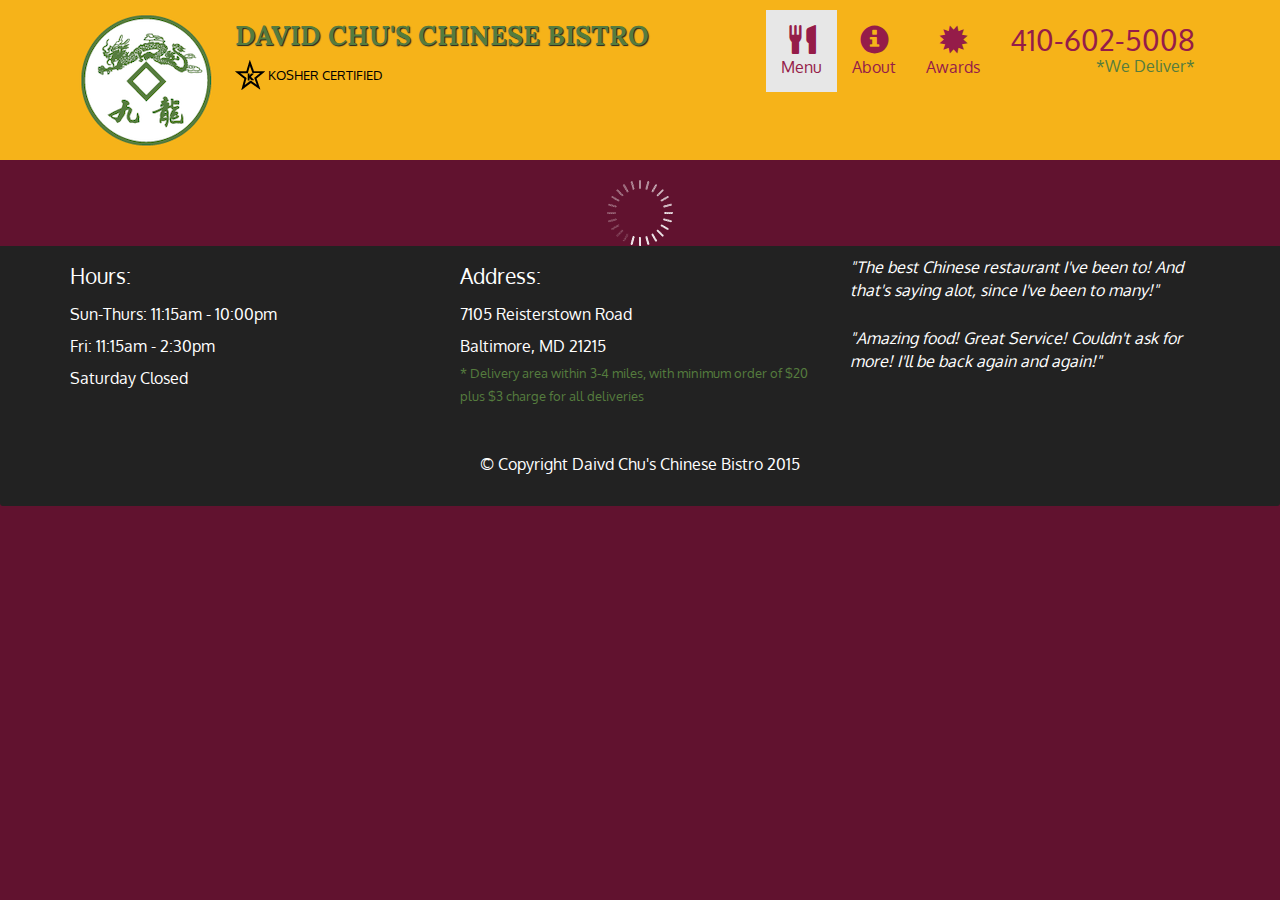
<file: site/menu-categories.html>
<!doctype html>
<html lang="en">
  <head>
    <meta charset="utf-8">
    <meta http-equiv="X-UA-Compatible" content="IE=edge">
    <meta name="viewport" content="width=device-width, initial-scale=1">
    <title>David Chu's China Bistro</title>
    <link rel="stylesheet" href="css/bootstrap.min.css">
    <link rel="stylesheet" href="css/styles.css">
    <link href='https://fonts.googleapis.com/css?family=Oxygen:400,300,700' rel='stylesheet' type='text/css'>
    <link href="https://fonts.googleapis.com/css2?family=Lora&display=swap" rel="stylesheet">
  </head>
<body>
  <header>
    <nav id="header-nav" class="navbar navbar-default">
      <div class="container">
        <div class="navbar-header">
          <a href="index.html" class="pull-left visible-md visible-lg">
            <div id="logo-img" alt="Logo image"></div>
          </a>

          <div class="navbar-brand">
            <a href="index.html"> <h1>David Chu's Chinese Bistro</h1> </a>

            <p>
              <img src="images/star-k-logo.png" width="30" height="30" alt="Kosher Certification">
              <span>Kosher Certified</span>
            </p>
          </div>

          <button type="button" class="navbar-toggle collapsed" data-toggle="collapse"
          data-target="#collapsable-nav"  aria-expanded="false">
            <span class="sr-only">Toggle Navigation</span>
            <span class="icon-bar"></span>
            <span class="icon-bar"></span>
            <span class="icon-bar"></span>
          </button>
        </div>

        <div id="collapsable-nav" class="collapse navbar-collapse">
          <ul id="nav-list" class="nav navbar-nav navbar-right">
            <li class="visible-xs">
              <a href="index.html">
                <span class="glyphicon glyphicon-home"></span><br
                class="hidden-xs">Home
              </a>
            </li>            
            <li class="active"> 
              <a href="menu-categories.html">
                <span class="glyphicon glyphicon-cutlery"></span><br
                class="hidden-xs">Menu</a>
            </li>
            <li>
              <a href="#">
                <span class="glyphicon glyphicon-info-sign"></span><br class="hidden-xs">About</a>
            <li>
              <a href="#">
                <span class="glyphicon glyphicon-certificate"></span>
                <br class="hidden-xs">Awards</a>
            </li>
            <li id="phone" class="hidden-xs">
              <a href="tel:832-620-7406">
                <span>410-602-5008</span></a><div>*We Deliver*</div>
            </li>
          </ul>
        </div> <!-- .collapse .navbar-collapse -->
      </div> <!-- .container-fluid -->
    </nav>  <!-- #header-nav-->
  </header>

  <div id="call-btn" class="visible-xs">
    <a class="btn" href="tel:410 602-5008">
    <span class="glyphicon glyphicon-earphone"></span>
    410-602-5008
    </a>
  </div>
  <div id="xs-deliver" class="text-center visible-xs">*We Deliver*</div>

  <div id="main-content" class="container">
    <h2 id="menu-categories-title" class="text-center">Menu 
    Categories</h2>
    <div class="text-center">
      Substituting white rice with brown rice or fried rice
      after 3:00pm will be $1.50 for a pint and $2.50 for a quart.
    </div>

    <section class="row">
      <div class="col-md-3 col-sm-4 col-xs-6 col-xxs-12">
        <a href="single-category.html">
          <div class="category-tile">
            <img width="200" height="200" src="images/menu/B.jpeg"
            alt="lunch">
            <span> Lunch </span>
          </div>
        </a>
      </div>
      <div class="col-md-3 col-sm-4 col-xs-6 col-xxs-12">
        <a href="single-category.html">
          <div class="category-tile">
            <img width="200" height="200" src="images/menu/B.jpeg"
            alt="lunch">
            <span> Lunch </span>
          </div>
        </a>
      </div>
      <div class="col-md-3 col-sm-4 col-xs-6 col-xxs-12" >
        <a href="single-category.html">
          <div class="category-tile">
            <img width="200" height="200" src="images/menu/B.jpeg"
            alt="lunch">
            <span> Lunch </span>
          </div>
        </a>
      </div>
      <div class="col-md-3 col-sm-4 col-xs-6 col-xxs-12">
        <a href="single-category.html">
          <div class="category-tile">
            <img width="200" height="200" src="images/menu/B.jpeg"
            alt="lunch">
            <span> Lunch </span>
          </div>
        </a>
      </div> 
      <div class="col-md-3 col-sm-4 col-xs-6 col-xxs-12">
        <a href="single-category.html">
          <div class="category-tile">
            <img width="200" height="200" src="images/menu/B.jpeg"
            alt="lunch">
            <span> Lunch </span>
          </div>
        </a>
      </div>
      <div class="col-md-3 col-sm-4 col-xs-6 col-xxs-12">
        <a href="single-category.html">
          <div class="category-tile">
            <img width="200" height="200" src="images/menu/B.jpeg"
            alt="lunch">
            <span> Lunch </span>
          </div>
        </a>
      </div>
      <div class="col-md-3 col-sm-4 col-xs-6 col-xxs-12">
        <a href="single-category.html">
          <div class="category-tile">
            <img width="200" height="200" src="images/menu/B.jpeg"
            alt="lunch">
            <span> Lunch </span>
          </div>
        </a>
      </div> 
      <div class="col-md-3 col-sm-4 col-xs-6 col-xxs-12">
        <a href="single-category.html">
          <div class="category-tile">
            <img width="200" height="200" src="images/menu/B.jpeg"
            alt="lunch">
            <span> Lunch </span>
          </div>
        </a>
      </div>
      <div class="col-md-3 col-sm-4 col-xs-6 col-xxs-12">
        <a href="single-category.html">
          <div class="category-tile">
            <img width="200" height="200" src="images/menu/B.jpeg"
            alt="lunch">
            <span> Lunch </span>
          </div>
        </a>
      </div>

    </section>
    
  </div> <!-- END OF #main-content -->
  <footer class="panel-footer">
    <div class="container">
      <div class="row">
        <section id="hours" class="col-sm-4">
          <span>Hours:</span><br>
          Sun-Thurs: 11:15am - 10:00pm<br>
          Fri: 11:15am - 2:30pm<br>
          Saturday Closed
          <hr class="visible-xs">
        </section>
        <section id="address" class="col-sm-4">
          <span>Address:</span><br>
          7105 Reisterstown Road<br>
          Baltimore, MD 21215
          <p>* Delivery area within 3-4 miles, with minimum order
          of $20 plus $3 charge for all deliveries</p>
          <hr class="visible-xs">
        </section>
        <section id="testimonials" class="col-sm-4">
          <p>"The best Chinese restaurant I've been to! And that's
          saying alot, since I've been to many!"</p>
          <p>"Amazing food! Great Service! Couldn't ask for more!
          I'll be back again and again!"</p>
        </section>
      </div>
      <div class="text-center"> &copy; Copyright Daivd Chu's Chinese 
        Bistro 2015</div>
      </div>
    </footer>



  <!-- jQuery (Bootstrap JS plugins depend on it) -->
  <script src="js/jquery-2.1.4.min.js"></script>
  <script src="js/bootstrap.min.js"></script>
  <script src="js/script.js"></script>
</body>
</html>
</file>
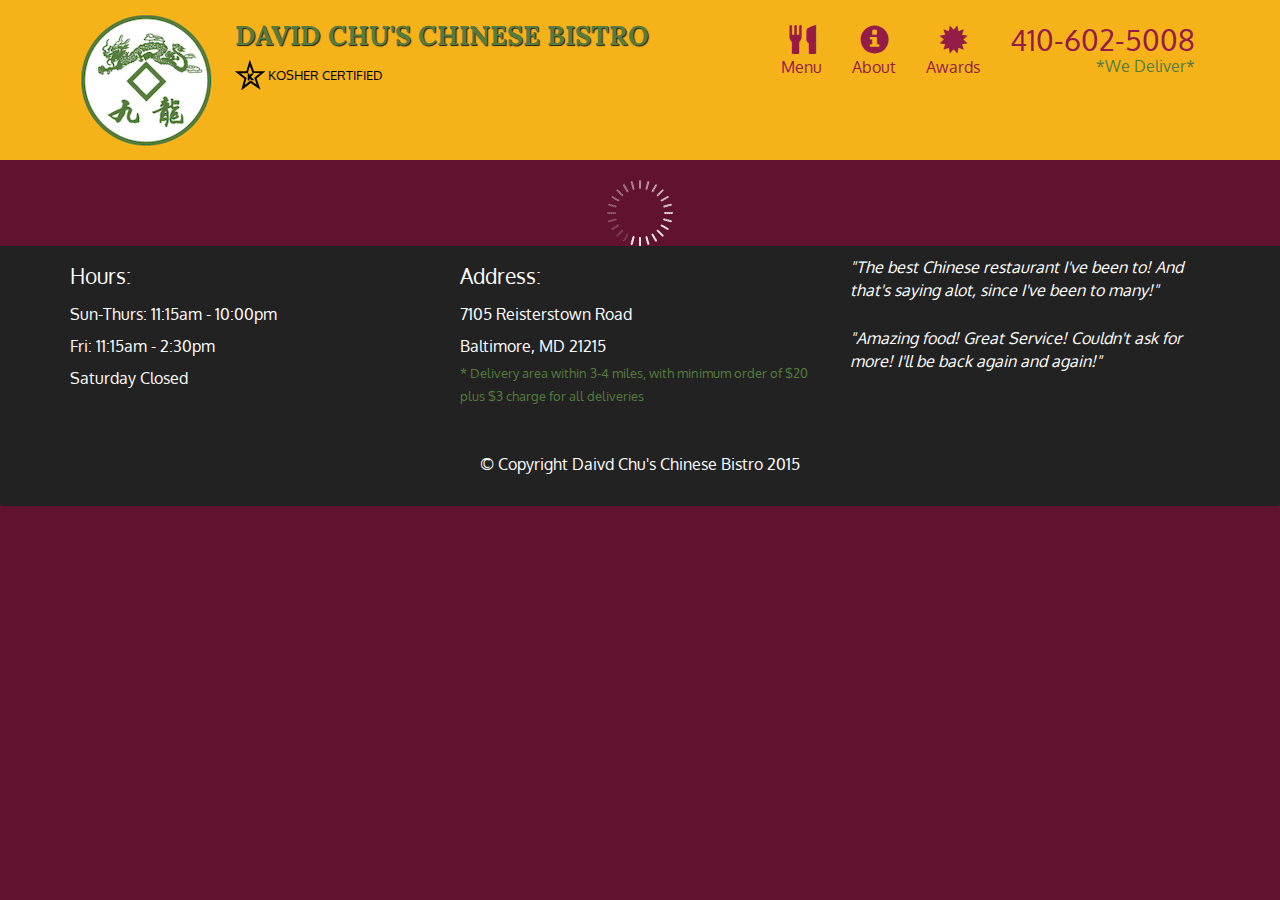
<file: site/single-category.html>
<!doctype html>
<html lang="en">
  <head>
    <meta charset="utf-8">
    <meta http-equiv="X-UA-Compatible" content="IE=edge">
    <meta name="viewport" content="width=device-width, initial-scale=1">
    <title>David Chu's China Bistro</title>
    <link rel="stylesheet" href="css/bootstrap.min.css">
    <link rel="stylesheet" href="css/styles.css">
    <link href='https://fonts.googleapis.com/css?family=Oxygen:400,300,700' rel='stylesheet' type='text/css'>
    <link href="https://fonts.googleapis.com/css2?family=Lora&display=swap" rel="stylesheet">
  </head>
<body>
  <header>
    <nav id="header-nav" class="navbar navbar-default">
      <div class="container">
        <div class="navbar-header">
          <a href="index.html" class="pull-left visible-md visible-lg">
            <div id="logo-img" alt="Logo image"></div>
          </a>

          <div class="navbar-brand">
            <a href="index.html"> <h1>David Chu's Chinese Bistro</h1> </a>

            <p>
              <img src="images/star-k-logo.png" width="30" height="30" alt="Kosher Certification">
              <span>Kosher Certified</span>
            </p>
          </div>

          <button type="button" class="navbar-toggle collapsed" data-toggle="collapse"
          data-target="#collapsable-nav"  aria-expanded="false">
            <span class="sr-only">Toggle Navigation</span>
            <span class="icon-bar"></span>
            <span class="icon-bar"></span>
            <span class="icon-bar"></span>
          </button>
        </div>

        <div id="collapsable-nav" class="collapse navbar-collapse">
          <ul id="nav-list" class="nav navbar-nav navbar-right">
            <li class="visible-xs">
              <a href="index.html">
                <span class="glyphicon glyphicon-home"></span><br
                class="hidden-xs">Home
              </a>
            </li>            
            <li>
              <a href="menu-categories.html">
                <span class="glyphicon glyphicon-cutlery"></span><br
                class="hidden-xs">Menu</a>
            </li>
            <li>
              <a href="#">
                <span class="glyphicon glyphicon-info-sign"></span><br class="hidden-xs">About</a>
            <li>
              <a href="#">
                <span class="glyphicon glyphicon-certificate"></span>
                <br class="hidden-xs">Awards</a>
            </li>
            <li id="phone" class="hidden-xs">
              <a href="tel:832-620-7406">
                <span>410-602-5008</span></a><div>*We Deliver*</div>
            </li>
          </ul>
        </div> <!-- .collapse .navbar-collapse -->
      </div> <!-- .container-fluid -->
    </nav>  <!-- #header-nav-->
  </header>

  <div id="call-btn" class="visible-xs">
    <a class="btn" href="tel:410 602-5008">
    <span class="glyphicon glyphicon-earphone"></span>
    410-602-5008
    </a>
  </div>
  <div id="xs-deliver" class="text-center visible-xs">*We Deliver*</div>

  <div id="main-content" class="container">
    <h2 id="main-categories-title" class="text-center">Lunch Menu
    </h2>
    <div class="text-center">Lunch is not served until after 1pm
    </div>

    <section class="row">
      <div class="menu-item-tile col-md-6">
        <div class="row">
          <div class="col-sm-5">
            <div class="menu-item-photo">
              <div>D01</div>
              <img class="img-responsive" width="250" height="150"
              src="images/menu/B1.jpeg" alt="Item">
            </div>
            <div class="menu-item-price">$10.95<span>(pint)</span>
              $14.95 <span>(quart)</span> </div>
          </div>
            <div class="menu-item-description col-sm-7">
              <h3 class="menu-item-title">Veal with Mixed Vegetables
              </h3>
              <p class="menu-item-details"> 
                bean curd lightly fried then sauteed 
                with green pepper, snow peas, 
              </p>
            </div>
          </div>
          <hr class="visible-xs">
        </div>

      <div class="menu-item-tile col-md-6">
        <div class="row">
          <div class="col-sm-5">
            <div class="menu-item-photo">
              <div>D02</div>
              <img class="img-responsive" width="250" height="150"
              src="images/menu/B1.jpeg" alt="Item">
            </div>
            <div class="menu-item-price">$10.95<span>(pint)</span>
              $14.95 <span>(quart)</span> </div>
          </div>
            <div class="menu-item-description col-sm-7">
              <h3 class="menu-item-title">Veal with Mixed Vegetables
              </h3>
              <p class="menu-item-details"> 
                bean curd lightly fried then sauteed 
                with green pepper, snow peas, 
                and water chestnuts in brown sauce. 
              </p>
            </div>
          </div>
          <hr class="visible-xs">
        </div>

        <div class="clearfix visible-md-block visible-lg-block"> </div>

        <div class="menu-item-tile col-md-6">
        <div class="row">
          <div class="col-sm-5">
            <div class="menu-item-photo">
              <div>D03</div>
              <img class="img-responsive" width="250" height="150"
              src="images/menu/B1.jpeg" alt="Item">
            </div>
            <div class="menu-item-price">$10.95<span>(pint)</span>
              $14.95 <span>(quart)</span> </div>
          </div>
            <div class="menu-item-description col-sm-7">
              <h3 class="menu-item-title">Veal with Mixed Vegetables
              </h3>
              <p class="menu-item-details"> 
                bean curd lightly fried then sauteed 
                with green pepper, snow peas, 
                and water chestnuts in brown sauce. 
              </p>
            </div>
          </div>
          <hr class="visible-xs">
        </div>

         <div class="menu-item-tile col-md-6">
        <div class="row">
          <div class="col-sm-5">
            <div class="menu-item-photo">
              <div>D04</div>
              <img class="img-responsive" width="250" height="150"
              src="images/menu/B1.jpeg" alt="Item">
            </div>
            <div class="menu-item-price">$10.95<span>(pint)</span>
              $14.95 <span>(quart)</span> </div>
          </div>
            <div class="menu-item-description col-sm-7">
              <h3 class="menu-item-title">Veal with Mixed Vegetables
              </h3>
              <p class="menu-item-details"> 
                bean curd lightly fried then sauteed 
                with green pepper, snow peas, 
                and water chestnuts in brown sauce. 
              </p>
            </div>
          </div>
          <hr class="visible-xs">
        </div>

        <div class="clearfix visible-md-block visible-lg-block"> </div>

         <div class="menu-item-tile col-md-6">
        <div class="row">
          <div class="col-sm-5">
            <div class="menu-item-photo">
              <div>D05</div>
              <img class="img-responsive" width="250" height="150"
              src="images/menu/B1.jpeg" alt="Item">
            </div>
            <div class="menu-item-price">$10.95<span>(pint)</span>
              $14.95 <span>(quart)</span> </div>
          </div>
            <div class="menu-item-description col-sm-7">
              <h3 class="menu-item-title">Veal with Mixed Vegetables
              </h3>
              <p class="menu-item-details"> 
                bean curd lightly fried then sauteed 
                with green pepper, snow peas, 
                and water chestnuts in brown sauce. 
              </p>
            </div>
          </div>
          <hr class="visible-xs">
        </div>

         <div class="menu-item-tile col-md-6">
        <div class="row">
          <div class="col-sm-5">
            <div class="menu-item-photo">
              <div>D06</div>
              <img class="img-responsive" width="250" height="150"
              src="images/menu/B1.jpeg" alt="Item">
            </div>
            <div class="menu-item-price">$10.95<span>(pint)</span>
              $14.95 <span>(quart)</span> </div>
          </div>
            <div class="menu-item-description col-sm-7">
              <h3 class="menu-item-title">Veal with Mixed Vegetables
              </h3>
              <p class="menu-item-details"> 
                bean curd lightly fried then sauteed 
                with green pepper, snow peas, 
                and water chestnuts in brown sauce. 
              </p>
            </div>
          </div>
          <hr class="visible-xs">
        </div>

        <div class="clearfix visible-md-block visible-lg-block"> </div>

    </section>
  </div> <!-- END OF #main-content -->
  <footer class="panel-footer">
    <div class="container">
      <div class="row">
        <section id="hours" class="col-sm-4">
          <span>Hours:</span><br>
          Sun-Thurs: 11:15am - 10:00pm<br>
          Fri: 11:15am - 2:30pm<br>
          Saturday Closed
          <hr class="visible-xs">
        </section>
        <section id="address" class="col-sm-4">
          <span>Address:</span><br>
          7105 Reisterstown Road<br>
          Baltimore, MD 21215
          <p>* Delivery area within 3-4 miles, with minimum order
          of $20 plus $3 charge for all deliveries</p>
          <hr class="visible-xs">
        </section>
        <section id="testimonials" class="col-sm-4">
          <p>"The best Chinese restaurant I've been to! And that's
          saying alot, since I've been to many!"</p>
          <p>"Amazing food! Great Service! Couldn't ask for more!
          I'll be back again and again!"</p>
        </section>
      </div>
      <div class="text-center"> &copy; Copyright Daivd Chu's Chinese 
        Bistro 2015</div>
      </div>
    </footer>



  <!-- jQuery (Bootstrap JS plugins depend on it) -->
  <script src="js/jquery-2.1.4.min.js"></script>
  <script src="js/bootstrap.min.js"></script>
  <script src="js/script.js"></script>
</body>
</html>
</file>
<file: site/css/styles.css>
body {
	font-size: 16px;
	color: #fff;
	background-color: #61122f;
	font-family: 'Oxygen', sans-serif;
}
/**HEADER**/
#header-nav{
	background-color: #f6b319;
	border-radius: 0; 
	border: 0;
}
#logo-img{
	background: url('../images/restaurant-logo.png') no-repeat;
	width: 150px;
	height: 140px;
	margin: 10px 15px 10px 0px; 
}
.navbar-brand {
	padding-top: 25px;
}
.navbar-brand h1{  /* restaurant name */
	font-family: 'Lora', serif;
	color: #557c3e;
	font-size: 1.5em;
	text-transform: uppercase;
	font-weight: bold;
	text-shadow: 1px 1px 1px #222;
	margin-top: 0;
	margin-bottom: 0;
	line-height: .75;

}
.navbar-brand a:hover , .navbar-brand a:focus {
	text-decoration: none;
}

.navbar-brand p{ /* Kosher Cert */
	color: #000;
	text-transform: uppercase;
	font-size: .7em;
	margin-top: 15px;
}
.navbar-brand p span {
	vertical-align: middle;
}

#nav-list {
	margin-top: 10px;
}
#nav-list a{
	color: #951C49;
	text-align: center;
}
#nav-list a:hover{
	background: #E7E7E7;
}
#nav-list a span{
	font-size: 1.8em;
}
#phone{
	margin-top: 5px;
}
#phone a{ /* Phone Number */
	text-align: right;
	padding-bottom: 0;
}
#phone div{ /* We Deliver */
	color: #557c3e;
	text-align: right;
	padding-right: 15px;
}
.navbar-header button.navbar-toggle, .navbar-header .icon-bar {
	border: 1px solid #61122f
}
.navbar-header button.navbar-toggle {
	clear: both;
	margin-top: -30px;
}
/* END HEADER */

/* BEGINNING OF FOOTER */
.panel-footer{
	margin-top: 30px
	padding-top: 35px;
	padding-bottom: 30px;
	background-color: #222;
	border-top: 0;
}
.panel-footer div.row{
	margin-bottom: 35px;
}
#hours, #address {
	line-height: 2;
}
#hours > span , #address > span{
	font-size: 1.3em;
}
#address p{
	color: #557c3e;
	font-size: .8em;
	line-height: 1.8;
}
#testimonials{
	font-style: italic;
}
#testimonials p:nth-child(2){
	margin-top: 25px;
}
/* HOME PAGE */
.continer .jumbotron{
	box-shadow: 0 0 50px #3F0C1F;
	border: 2px solid #3F0C1F;
}
#menu-tile, #specials-tile, #map-tile {
	height: 250px;
	width: 100%; /*100% of the col class in parent div */
	margin-bottom: 15px;
	position: relative; 
	border: 2px solid #3F0C1F;
	overflow: hidden; /* hides content that might spill out of the element border */
}
#menu-tile:hover, #specials-tile:hover, #map-tile:hover{
	box-shadow: 0 1px 5px 1px #cccccc;

}
#menu-tile{
	background: url('../images/menu-tile.jpeg') no-repeat;
	background-position: center;
}
#specials-tile{
	background: url('../images/specials-tile.jpeg') no-repeat;
	background-position: center;
}
#menu-tile span, #specials-tile span, #map-tile span{
	position: absolute;
	bottom: 0;
	right: 0;
	width: 100%;
	text-align: center;
	font-size: 1.6em;
	text-transform: uppercase;
	background-color: #000;
	color: #fff;
	opacity: .8;
}
.category-tile{
	position: relative;
	border: 2px color #30FC1F;
	overflow: hidden;
	width: 200px;
	height: 200px;
	margin: 0 auto 15px;
}
.category-tile span{
	position: absolute;
	bottom: 0;
	right: 0;
	width: 100%;
	text-align: center;
	font-size: 1.2em;
	text-transform: uppercase;
	background-color: #000;
	color: #fff;
	opacity: .8;	
}
.category-tile:hover{
	box-shadow: 0 1px 5px 1px #cccccc;
}
#menu-categories-title + div {
	margin-bottom: 50px;
}
/* END MENU CATEGORIES */

/* SINGLE CATEGORY PAGE */
.menu-item-tile {
	margin-bottom: 25px;
}
.menu-item-tile hr {
	width: 80%;
}
.menu-item-tile .menu-item-price {
	font-size: 1.1em;
	text-align: right;
	margin-top: -15px;
	margin-bottom: -15px; 
}
.menu-item-tile .menu-item-price span{
	font-size: .6em;
}
.menu-item-photo {
	position: relative;
	border: 2px solid #3F0C1F;
	overflow: hidden;
	padding: 0;
	margin-right: -15px;
	margin-left: auto;
	margin-bottom: 20px;
	max-width: 250px; 
}
.menu-item-photo div{
	position: absolute;
	bottom: 0;
	right: 0;
	width: 80px;
	background-color: #557c3e;
	text-align: center;
}
.menu-item-description{
	padding-right: 30px; 
}
h3.menu-item-title{
	margin: 10px 0 10px;
}
.menu-item-details{
	font-size: .9em;
	font-style: italic;
}
/* Large Devices */
@media (min-width: 1200px){
	.container .jumbotron{
		background: url('../images/jumbotron_1200.jpeg') no-repeat;
		height: 675px;
	}

}
/* Medium Devices */
@media (min-width: 992px) and (max-width: 1199px){
	/* HEADER */
	#logo-img{
		background: url('../images/restaurant-logo-md.png') no-repeat;
		width: 100px;
		height: 93px;
		margin: 5px 5px 5px 0;
	}
	/* END HEADER */

	.container .jumbotron{
		background: url('../images/jumbotron_992.jpeg') no-repeat;
		height: 558px;
	}	

}
/* Small Devices Only */
@media (min-width: 768px) and (max-width: 991px) {
 /* Home Page */
 	.container .jumbotron{
 		background: url('../images/jumbotron_768.jpeg') no-repeat;
 		height: 432px;

 	}
}
/*Extra Small Devices*/
@media (max-width: 767px) {
	/*Header*/
	.navbar-brand{
		padding-top: 10px;
		height: 80px;
	}
	.navbar-brand h1{
		padding-top: 10px; /* Restraunt Name */
		font-size: 5vw; /* 1 vw = 1% of Viewport Width */
	}
	.navbar-brand p{ /* Kosher Cert */
		font-size: .6em;
		margin-top: 10px;
	}
	.navbar-brand p img { /* Star Img */
		height: 20px;
		width: 20px;
	}
	#collapsable-nav a{
		font-size: 1.2em;
	}
	#collapsable-nav a span{
		font-size: 1em;
		margin-right: 5px;
	}

	#call-btn > a {
		font-size: 1.5em;
		display: block;
		margin: 0 20px;
		padding: 10px;
		border: 2px solid #fff;
		background-color: #f6b319;
		color: #951c49;
	}
	#xs-deliver{
		margin-top: 5px;
		font-size: .7em;
		letter-spacing: .1em;
		text-transform: uppercase;
	}
	/* END OF HEADER */

	/* HOME PAGE */
	.container .jumbotron {
		margin-top: 30px;
		padding: 0px;
	}
	#menu-tile, #specials-tile{
		width: 360px;
		margin: 0 auto 15px;
	}
	/* END OF HOME PAGE */

	/*FOOTER*/
	.panel-footer section{
		margin-bottom: 30px;
		text-align: center;
	}
	.panel-footer section:nth-child(3){
		margin-bottom: 0; /* margin already exists here */
	}
	.panel-footer section hr{
		 width: 50%;
	}
	/*END FOOTER*/

	/* MENU CATEGORIES */
	.menu-item-photo{
		margin-right: auto;
	}
	.menu-item-tile .menu-item-price{
		text-align: center;
	}
	.menu-item-description{
		text-align: center;
	}

}

/* EXTRA SMALL DEVICES ONLY */
@media (max-width: 479px) {
	.navbar-brand h1 {
		padding-top: 5px;
		font-size: 6vw;

	}
	#menu-tile, #specials-tile {
		width: 280px;
		margin: 0 auto 15px;
	}

	.col-xxs-12 {
		position: relative;
  		min-height: 1px;
  		padding-right: 15px;
  		padding-left: 15px;
  		float: left;
  		width: 100%;
	}

}
</file>
